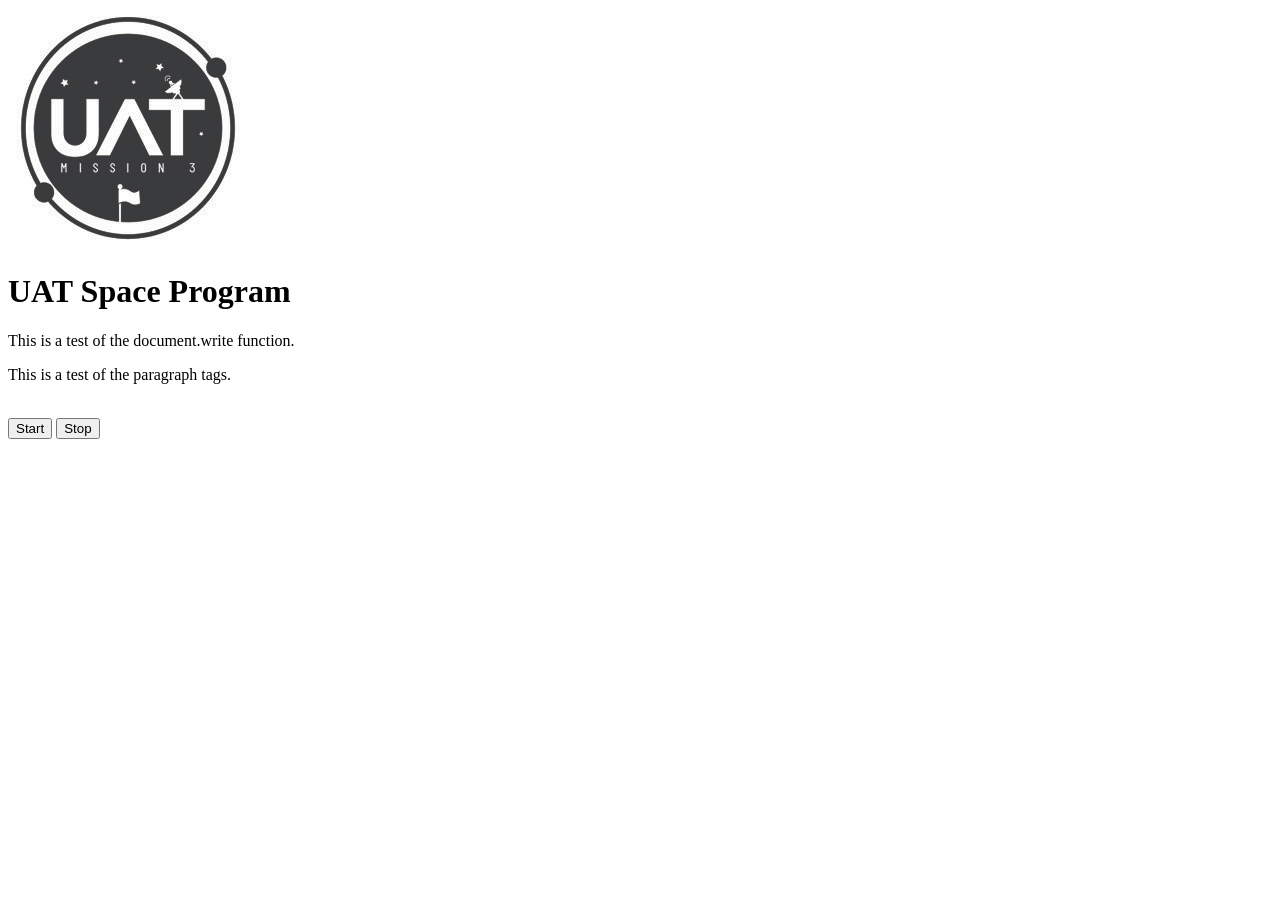
<file: index.html>
<!DOCTYPE html>
<html>

<head>
    <title>
        My UAT space program
    </title>
    <script>
        alert("This is a test of the alert function.");
    </script>
</head>

<body>
    <img src="UATspaceLogo-1.jpg"> <br>
    <h1>UAT Space Program</h1>
    <script>
        document.write("This is a test of the document.write function.");

    </script>
    <p>
        This is a test of the paragraph tags.
    </p> <br>
    <button>Start</button>
    <button>Stop</button>
</body>

</html>
</file>
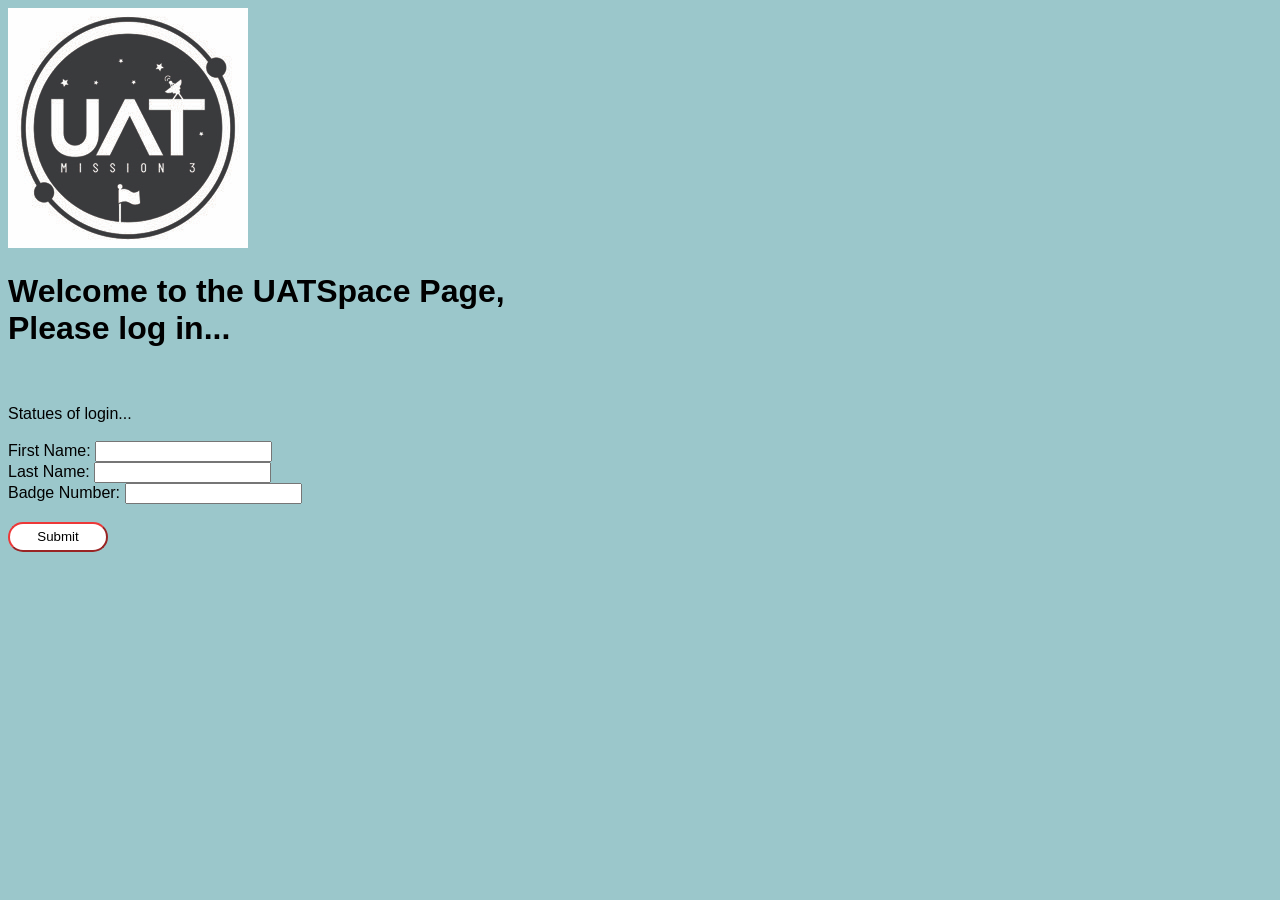
<file: Change order/login.html>
<!DOCTYPE html>
<html>
<head>
    <script src="loginCode.js"></script>
    <link rel="stylesheet" href="loginStyle.css">
<title>
    UATSpace login Page
</title>
</head>

<body>
    <img src="UATspaceLogo-1.jpg">
    <h1>
        Welcome to the UATSpace Page, <br>
        Please log in...
    </h1>    

    <br>
    <br>
    <div id="loginStatues">Statues of login...</div>
    <br>
    <form id="creditSubmit" onsubmit="return false">
    First Name: <input type="text" id="fName" /><br>
    Last Name: <input type="test" id="lName" /><br>
    Badge Number: <input type="number" id="badgeID" /> <br>
    <br>
    <input type="submit" onclick="checkCreds();" class="button" />
    </form>
</body>
</html>
</file>
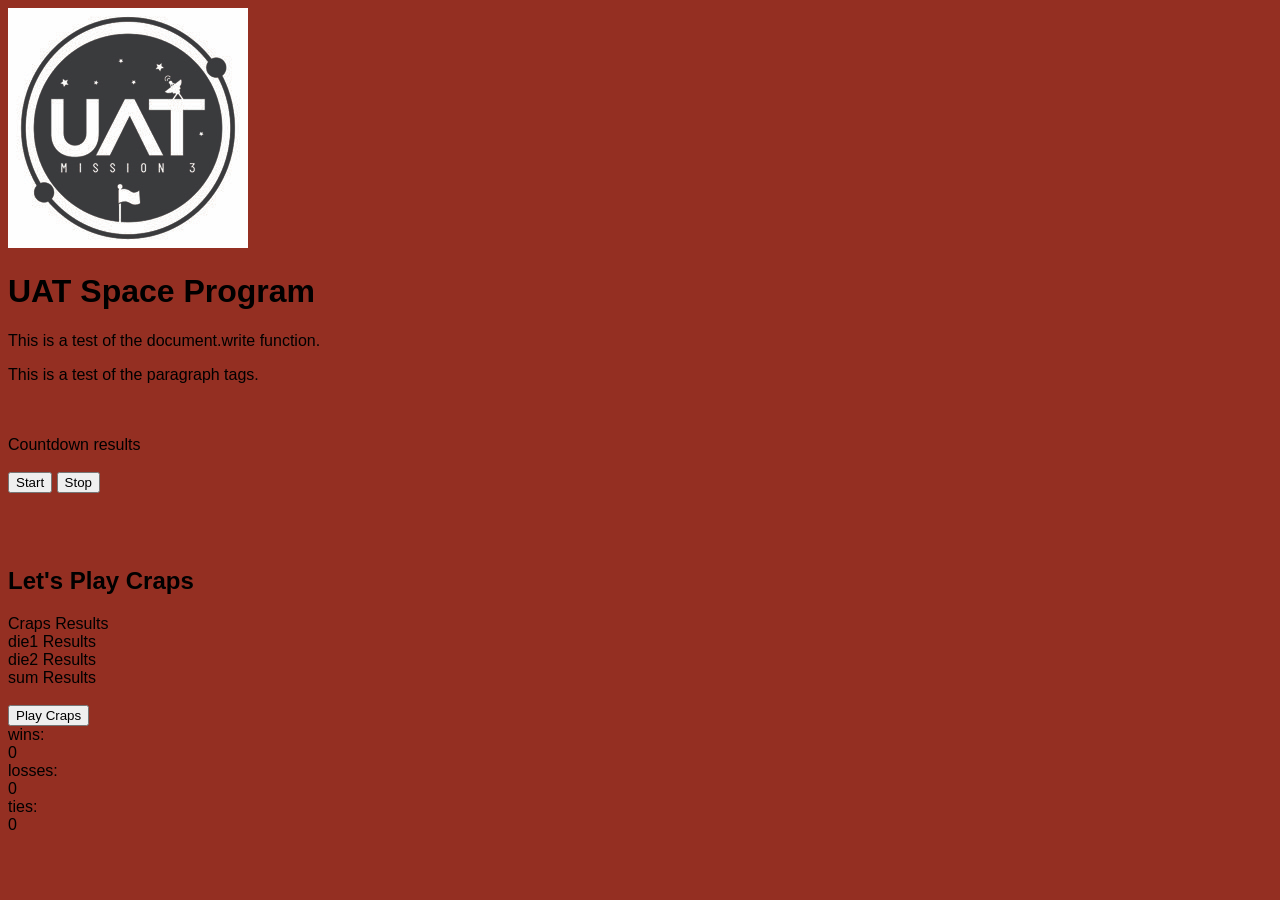
<file: Change order/UATSpacePageV2.html>
<!DOCTYPE html>
<html>

<head>
    <script src="code.js"></script>
    <link rel="stylesheet" href="style.css">
    <title>
        My UAT space program
    </title>
    <script>
        alert("This is a test of the alert function.");
    </script> 
</head>

<body>
    <img src="UATspaceLogo-1.jpg"> <br>
    <h1>UAT Space Program</h1>
    <script>
        document.write("This is a test of the document.write function.");

    </script>
    <p>
        This is a test of the paragraph tags.
    </p> <br>
    <br>
    <div id="countDownRes">Countdown results</div>
    <br>
    <button onclick="btrCountDownV1();">Start</button>
    <button>Stop</button>
    <br>
    <br> 
    <br>
    <br>
    <h2>Let's Play Craps</h2>
    <div id="crapsRes">Craps Results</div>
    <div id="die1Res">die1 Results</div>
    <div id="die2Res">die2 Results</div>
    <div id="sumRes">sum Results</div>
    <br>
    <button onclick="startCraps();">Play Craps</button>
    <br> 
    wins: <div id="winRes">0</div>
    losses: <div id="lossRes">0</div>
    ties: <div id="tieRes">0</div>
    <br>
    <br>

</body>

</html>
</file>
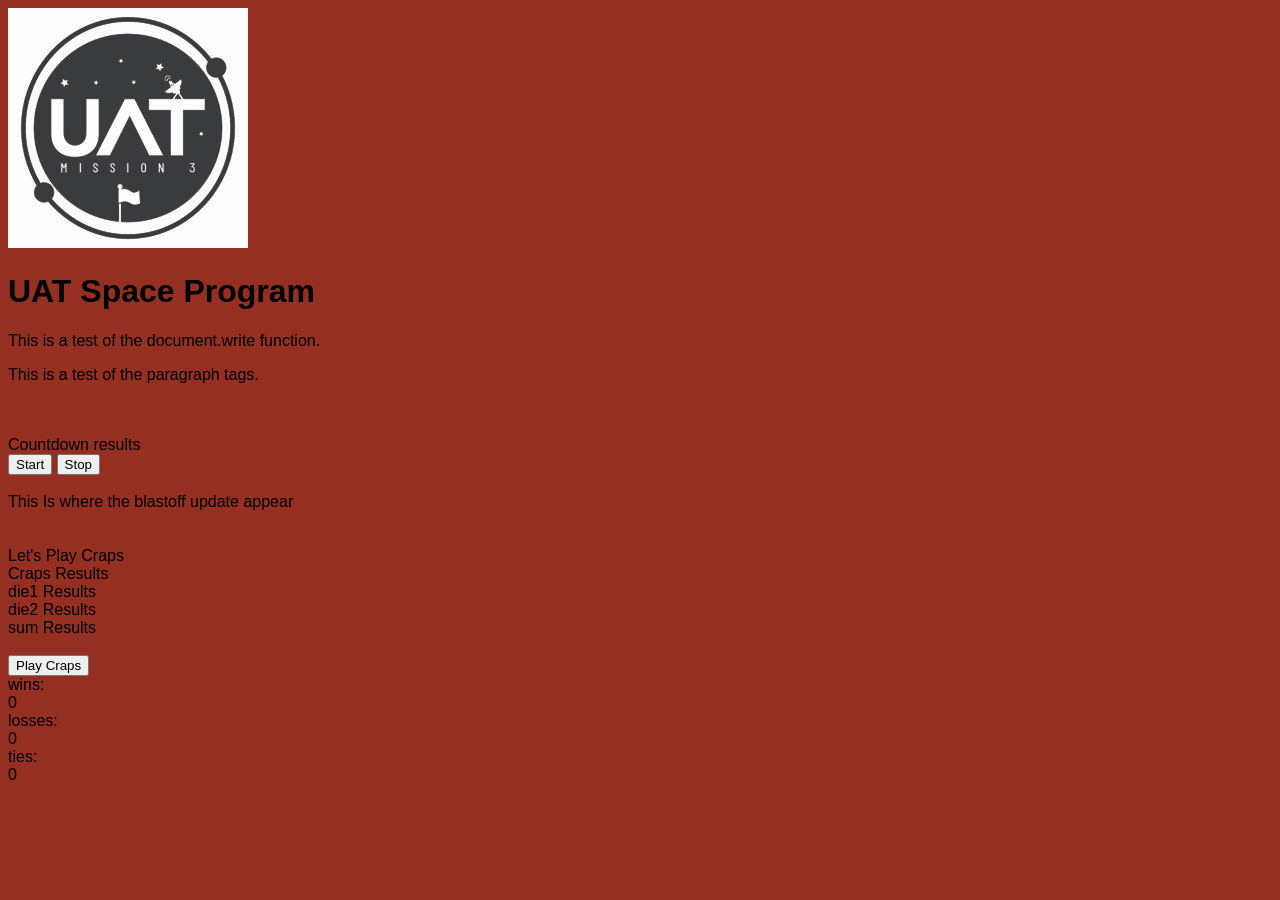
<file: Efficiency/UATSpacePageV2.html>
<!DOCTYPE html>
<html>

<head>
    <script src="code.js"></script>
    <link rel="stylesheet" href="style.css">
    <title>
        My UAT space program
    </title>
    <script>
        alert("This is a test of the alert function.");
    </script> 
</head>

<body>
    <img src="UATspaceLogo-1.jpg"> <br>
    <h1>UAT Space Program</h1>
    <script>
        document.write("This is a test of the document.write function.");

    </script>
    <p>
        This is a test of the paragraph tags.
    </p> <br>
    <br>
    <div id="countDownRes">Countdown results</div>
    <button onclick="btrCountDownV1();">Start</button>
    <button>Stop</button>
    <br>
    <br>
    <div id="BlastoffText">This Is where the blastoff update appear</div> 
    <br>
    <br>
    Let's Play Craps
    <div id="crapsRes">Craps Results</div>
    <div id="die1Res">die1 Results</div>
    <div id="die2Res">die2 Results</div>
    <div id="sumRes">sum Results</div>
    <br>
    <button onclick="startCraps();">Play Craps</button>
    <br> 
    wins: <div id="winRes">0</div>
    losses: <div id="lossRes">0</div>
    ties: <div id="tieRes">0</div>
    <br>
    <br>

</body>

</html>
</file>
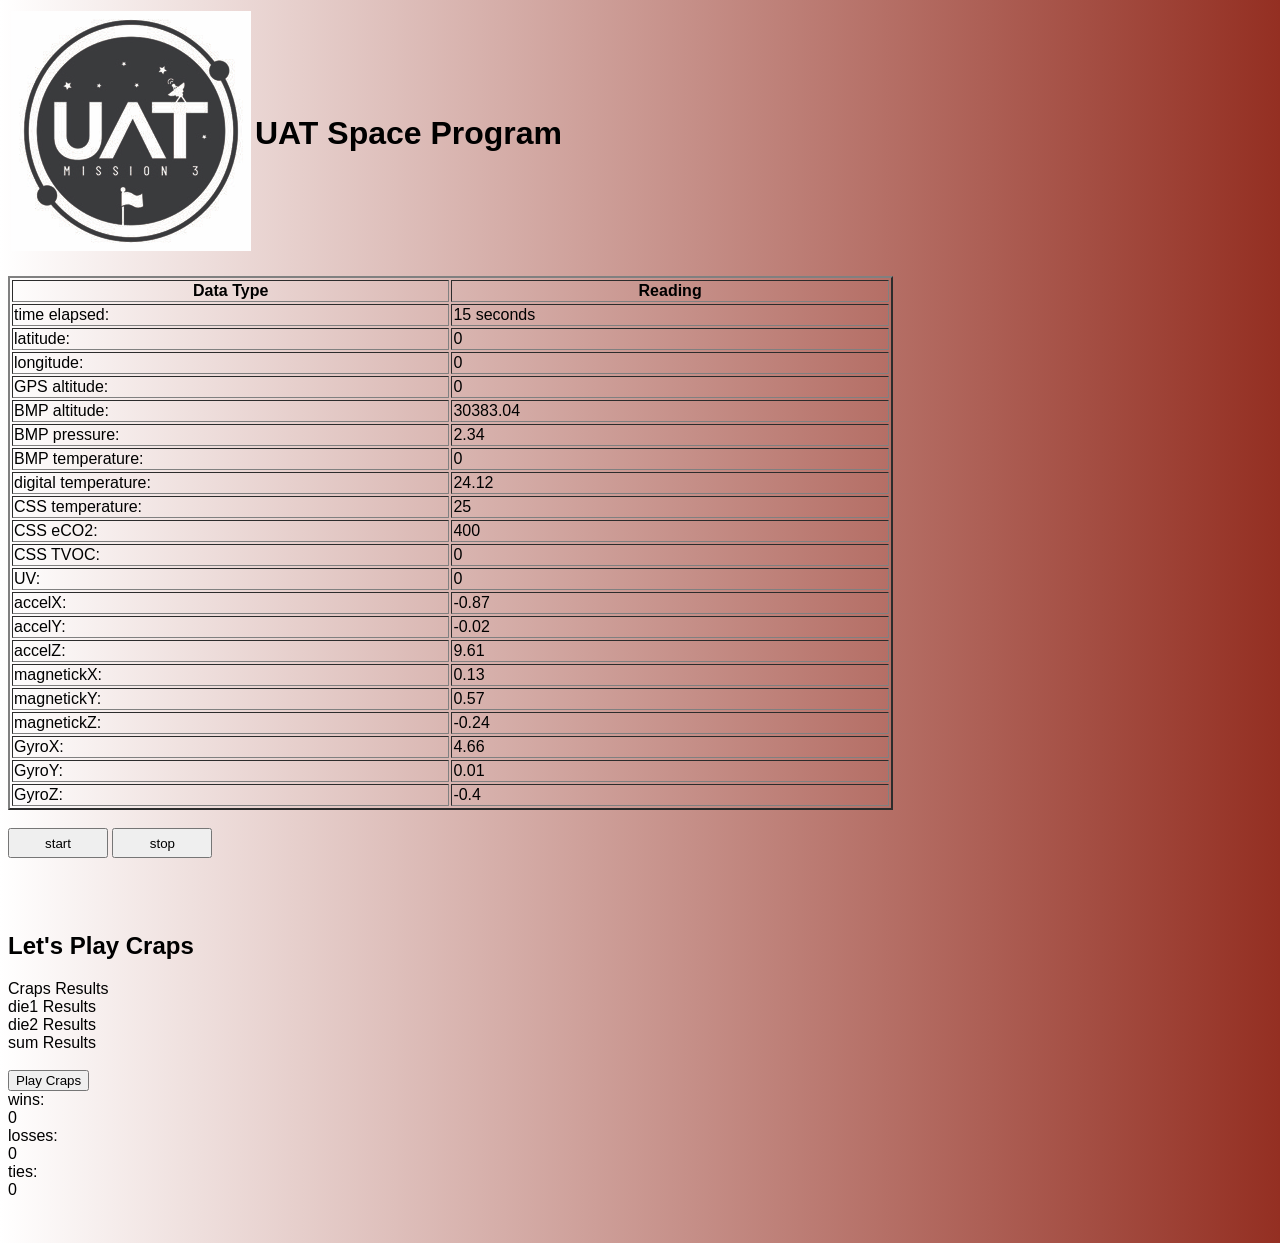
<file: Event Driving/UATSpacePageV2.html>
<!DOCTYPE html>
<html>

<head>
    <script src="code.js"></script>
    <link rel="stylesheet" href="style.css">
    <title>
        My UAT space program
    </title>

</head>

<body>
    <table>
        <td>
            <img src="UATspaceLogo-1.jpg">
        </td>
        <td>
            <h1>UAT Space Program</h1>
        </td>
    </table>
    <br>
    <table id="data" border="2" width="70%">
        <col style="width: 35%;">
        <col style="width: 35%;">
        <thead>
            <th>Data Type</th>
            <th>Reading</th>
        </thead>
        <tbody>
            <tr id="seconds"><td>time elapsed:</td><td>15 seconds</td></tr>
            <tr id="latitude"><td>latitude:</td><td>0</td></tr>
            <tr id="longitude"><td>longitude:</td><td>0</td></tr>
            <tr id="gpsSensor_alt"><td>GPS altitude:</td><td>0</td></tr>
            <tr id="bmpSensor_alt"><td>BMP altitude:</td><td>30383.04</td></tr>
            <tr id="bmpSensor_pres"><td>BMP pressure:</td><td>2.34</td></tr>
            <tr id="bmpSensor_temp"><td>BMP temperature:</td><td>0</td></tr>
            <tr id="digSensor_temp"><td>digital temperature:</td><td>24.12</td></tr>
            <tr id="cssSensor_temp"><td>CSS temperature:</td><td>25</td></tr>
            <tr id="cssSensor_eCO2"><td>CSS eCO2:</td><td>400</td></tr>
            <tr id="cssSensor_TVOC"><td>CSS TVOC:</td><td>0</td></tr>
            <tr id="UV"><td>UV:</td><td>0</td></tr>
            <tr id="accelX"><td>accelX:</td><td>-0.87</td></tr>
            <tr id="accelY"><td>accelY:</td><td>-0.02</td></tr>
            <tr id="accelZ"><td>accelZ:</td><td>9.61</td></tr>
            <tr id="magneticX"><td>magnetickX:</td><td>0.13</td></tr>
            <tr id="magneticY"><td>magnetickY:</td><td>0.57</td></tr>
            <tr id="magneticZ"><td>magnetickZ:</td><td>-0.24</td></tr>
            <tr id="GyroX"><td>GyroX:</td><td>4.66</td></tr>
            <tr id="GyroY"><td>GyroY:</td><td>0.01</td></tr>
            <tr id="GyroZ"><td>GyroZ:</td><td>-0.4</td></tr>
        </tbody>
    </table>
    <br>
    <button id="startButton" onclick="start();" class= "button">start</button>
    <button id="stopButton" onclick="stop();" class="button">stop</button>
    <br>
    <br> 
    <br>
    <br>
    <h2>Let's Play Craps</h2>
    <div id="crapsRes">Craps Results</div>
    <div id="die1Res">die1 Results</div>
    <div id="die2Res">die2 Results</div>
    <div id="sumRes">sum Results</div>
    <br>
    <button onclick="startCraps();">Play Craps</button>
    <br> 
    wins: <div id="winRes">0</div>
    losses: <div id="lossRes">0</div>
    ties: <div id="tieRes">0</div>
    <br>
    <br>

</body>

</html>
</file>
<file: Change order/loginStyle.css>
body{
    background-color: rgba(121, 181, 186, 0.746);
    font-family: 'sofia', sans-serif;
}

.button{
    background-color: rgb(255, 255, 255);
    width: 100px;
    height: 30px;
    border-color: rgb(237, 56, 56);
    border-radius: 20px;
}
</file>
<file: Change order/style.css>
body{
    background-color: rgb(148, 47, 34);
    font-family: 'sofia', sans-serif;
}
</file>
<file: Efficiency/style.css>
body{
    background-color: rgb(148, 47, 34);
    font-family: 'sofia', sans-serif;
}
</file>
<file: Event Driving/style.css>
body{
    background-color: rgb(148, 47, 34);
    font-family: 'sofia', sans-serif;
    background-image: linear-gradient(90deg, white, rgb(148, 47,34));
}
.button{
    width: 100px;
    height: 30px;
}
</file>
